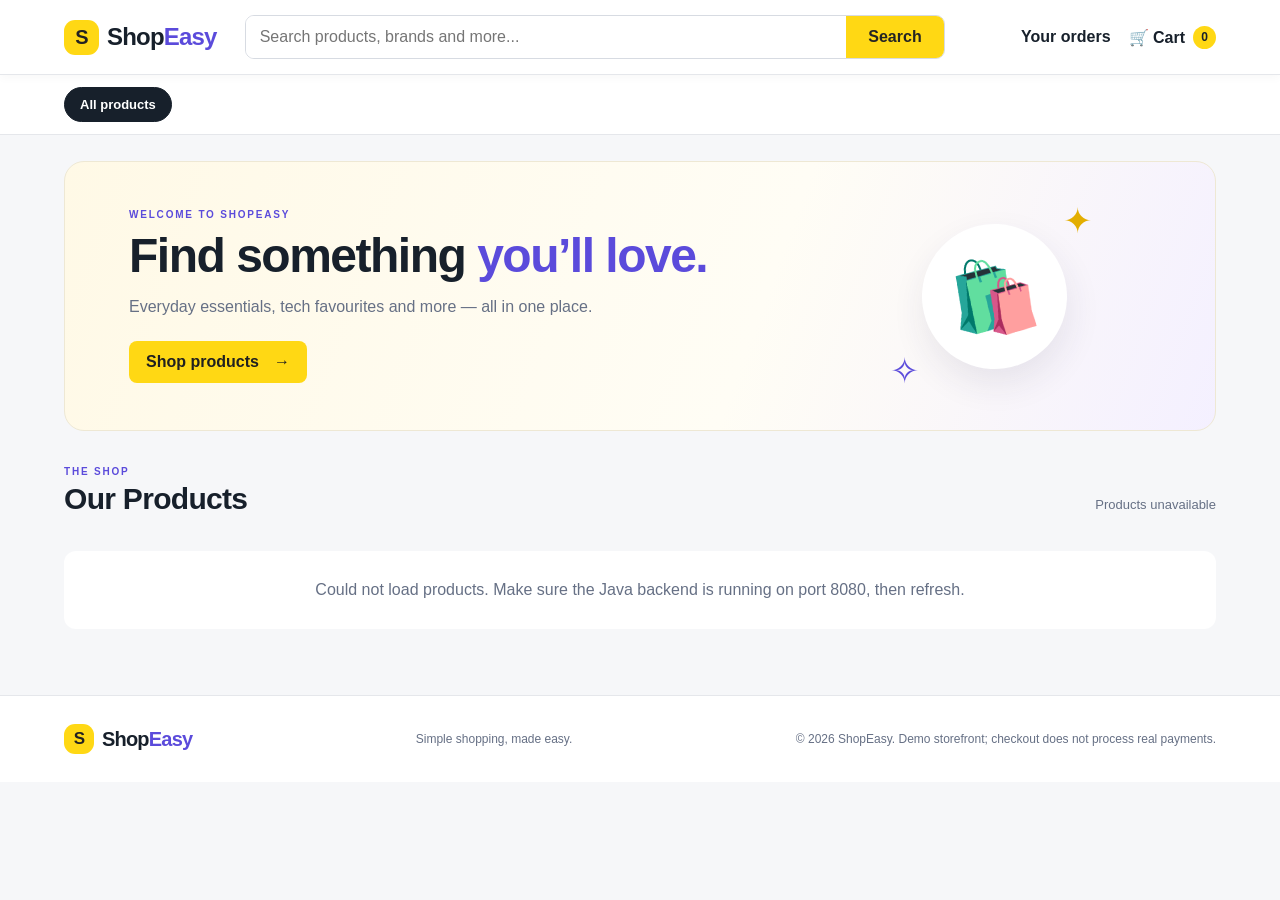
<file: index.html>
<!DOCTYPE html>
<html lang="en">
<head>
<meta charset="UTF-8">
<meta name="viewport" content="width=device-width, initial-scale=1">
<meta name="theme-color" content="#ffd814">
<title>ShopEasy — Online Shopping</title>
<link rel="stylesheet" href="style.css">
</head>
<body>
<header class="site-header">
  <a class="brand" href="#"><span class="brand-mark">S</span> Shop<span>Easy</span></a>
  <form class="search-box" id="search-form">
    <input type="search" id="search-input" placeholder="Search products, brands and more..." aria-label="Search products">
    <button type="submit" class="search-button">Search</button>
  </form>
  <div class="header-actions">
    <button class="header-link" id="orders-button" type="button">Your orders</button>
    <button class="cart-link" id="cart-button" type="button">🛒 Cart <span id="cart-count">0</span></button>
  </div>
</header>
<nav class="category-nav" aria-label="Product categories">
  <button class="category-chip active" data-category="All" type="button">All products</button>
  <div id="category-list" class="category-list"></div>
</nav>
<main class="page-container">
  <section class="hero">
    <div class="hero-copy">
      <p class="eyebrow">WELCOME TO SHOPEASY</p>
      <h1>Find something <span>you’ll love.</span></h1>
      <p>Everyday essentials, tech favourites and more — all in one place.</p>
      <a class="hero-button" href="#product-section">Shop products <span>→</span></a>
    </div>
    <div class="hero-art" aria-hidden="true"><span class="hero-circle">🛍️</span><span class="hero-spark spark-one">✦</span><span class="hero-spark spark-two">✧</span></div>
  </section>
  <section id="product-section" class="products-section">
    <div class="section-heading"><div><p class="eyebrow">THE SHOP</p><h2>Our Products</h2></div><p id="result-count" class="result-count">Loading products…</p></div>
    <div id="product-list" class="product-grid"><p class="status-message">Loading products…</p></div>
    <div id="empty-search" class="empty-state hidden"><div class="empty-icon">🔎</div><h3>No products found</h3><p>Try another search or choose a different category.</p><button type="button" class="secondary-button" id="clear-filters">Clear filters</button></div>
  </section>
</main>
<footer class="site-footer"><a class="brand footer-brand" href="#"><span class="brand-mark">S</span> Shop<span>Easy</span></a><p>Simple shopping, made easy.</p><small>© 2026 ShopEasy. Demo storefront; checkout does not process real payments.</small></footer>
<div class="overlay hidden" id="overlay"></div>
<aside class="side-panel hidden" id="cart-panel" aria-label="Shopping cart" aria-modal="true" role="dialog">
  <div class="panel-heading"><div><p class="eyebrow">YOUR SELECTION</p><h2>Your cart <span id="panel-cart-count">(0)</span></h2></div><button class="icon-button" id="close-cart" type="button" aria-label="Close cart">✕</button></div>
  <div id="cart-items" class="cart-items"></div>
  <div class="cart-footer"><div class="total-row"><span>Subtotal</span><strong id="cart-subtotal">₹0.00</strong></div><p class="checkout-note">Shipping and taxes are calculated at checkout.</p><button id="checkout-button" class="checkout-button" type="button">Proceed to checkout</button><button id="continue-shopping" class="text-button" type="button">Continue shopping</button></div>
</aside>
<section class="modal hidden" id="checkout-modal" role="dialog" aria-modal="true" aria-labelledby="checkout-title">
  <div class="modal-heading"><div><p class="eyebrow">ALMOST THERE</p><h2 id="checkout-title">Delivery details</h2></div><button class="icon-button" id="close-checkout" type="button" aria-label="Close checkout">✕</button></div>
  <form id="checkout-form" class="checkout-form">
    <label>Full name<input name="name" required autocomplete="name" placeholder="Your full name"></label>
    <label>Phone number<input name="phone" required inputmode="tel" autocomplete="tel" placeholder="Your phone number"></label>
    <label>Delivery address<textarea name="address" required autocomplete="street-address" placeholder="House number, street, area, city, PIN code"></textarea></label>
    <p class="checkout-note">This is a demo checkout. No payment will be collected.</p><button class="checkout-button" type="submit">Place demo order</button>
  </form>
</section>
<section class="modal hidden" id="orders-modal" role="dialog" aria-modal="true" aria-labelledby="orders-title">
  <div class="modal-heading"><div><p class="eyebrow">YOUR SHOPPING</p><h2 id="orders-title">Your orders</h2></div><button class="icon-button" id="close-orders" type="button" aria-label="Close orders">✕</button></div><div id="orders-list" class="orders-list"></div>
</section>
<div class="toast" id="toast" role="status" aria-live="polite"></div>
<script src="script.js"></script>
</body>
</html>
</file>
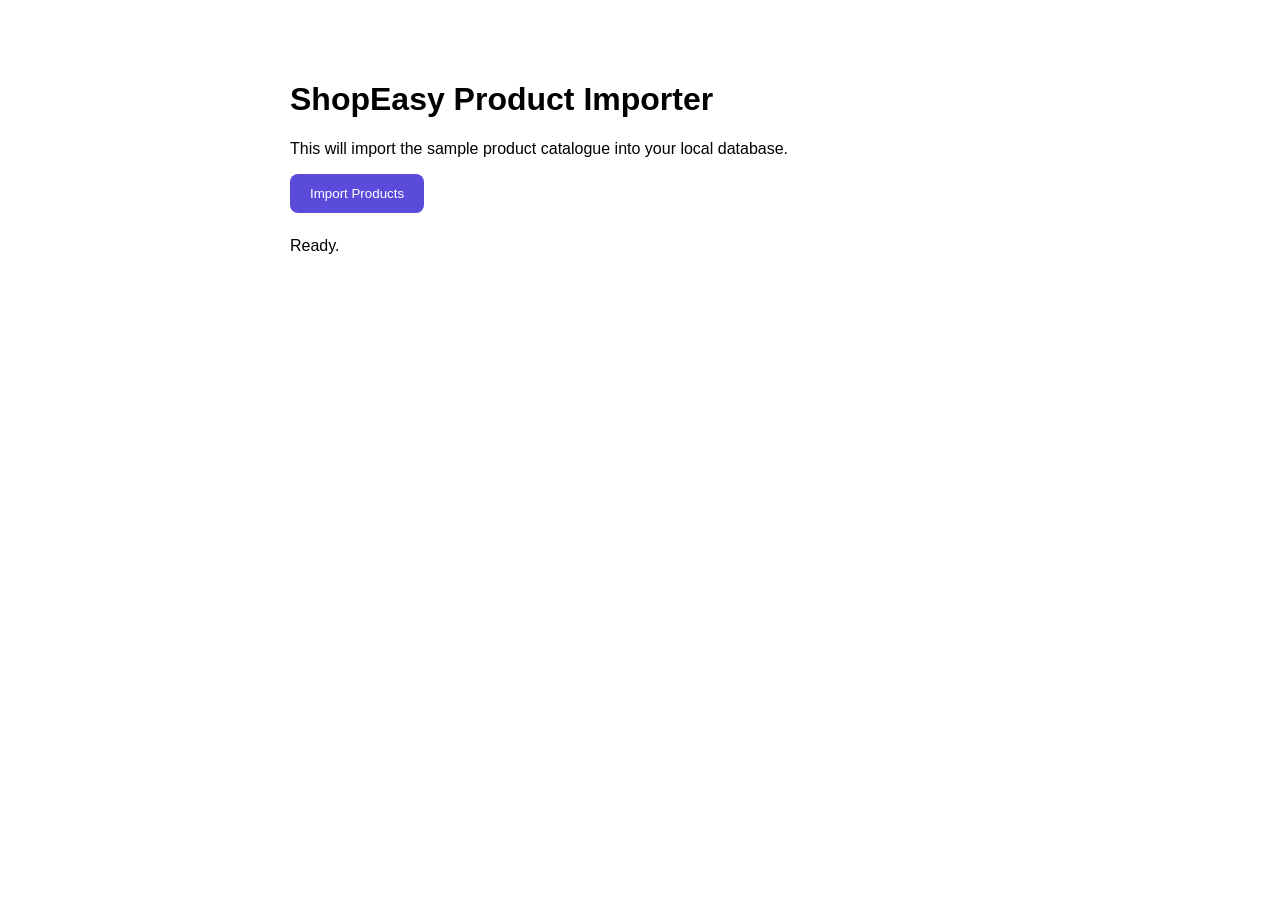
<file: seed-products.html>
<!DOCTYPE html>
<html lang="en">

<head>
    <meta charset="UTF-8">
    <title>ShopEasy Product Importer</title>
    <style>
        body {
            font-family: Arial, sans-serif;
            max-width: 700px;
            margin: 40px auto;
            padding: 20px;
        }
        
        button {
            padding: 12px 20px;
            background: #5b4bdb;
            color: white;
            border: none;
            border-radius: 8px;
            cursor: pointer;
        }
        
        #status {
            white-space: pre-wrap;
            line-height: 1.6;
            margin-top: 20px;
        }
    </style>
</head>

<body>
    <h1>ShopEasy Product Importer</h1>
    <p>This will import the sample product catalogue into your local database.</p>
    <button id="importButton">Import Products</button>
    <div id="status">Ready.</div>

    <script>
        const API = "http://localhost:8080/api";
        const button = document.getElementById("importButton");
        const statusBox = document.getElementById("status");

        button.addEventListener("click", async() => {
            button.disabled = true;
            let added = 0;
            let skipped = 0;
            let failed = 0;

            try {
                statusBox.textContent = "Loading sample products...";

                const sourceResponse = await fetch(
                    "https://dummyjson.com/products?limit=0"
                );
                if (!sourceResponse.ok) {
                    throw new Error("Could not load the sample catalogue.");
                }

                const sourceData = await sourceResponse.json();
                const products = sourceData.products;

                const localResponse = await fetch(
                    `${API}/products?size=1000&page=0`
                );
                if (!localResponse.ok) {
                    throw new Error("Could not read your ShopEasy database.");
                }

                const localData = await localResponse.json();
                const names = new Set(
                    (localData.content || []).map(
                        p => p.name.trim().toLowerCase()
                    )
                );

                for (let i = 0; i < products.length; i++) {
                    const p = products[i];
                    const name = (p.title || "").trim();

                    if (!name || names.has(name.toLowerCase())) {
                        skipped++;
                        continue;
                    }

                    const product = {
                        name: name,
                        category: p.category || "General",
                        description: p.description || "",
                        price: Math.round(Number(p.price || 0) * 85 * 100) / 100,
                        imageUrl: p.thumbnail || p.images ? .[0] || "",
                        brand: p.brand || "ShopEasy",
                        rating: Number(p.rating || 4),
                        stock: Number(p.stock || 0)
                    };

                    try {
                        const response = await fetch(`${API}/products`, {
                            method: "POST",
                            headers: {
                                "Content-Type": "application/json"
                            },
                            body: JSON.stringify(product)
                        });

                        if (response.ok) {
                            added++;
                            names.add(name.toLowerCase());
                        } else {
                            failed++;
                        }
                    } catch {
                        failed++;
                    }

                    statusBox.textContent =
                        `Processing ${i + 1} of ${products.length}\n` +
                        `Added: ${added}\nSkipped: ${skipped}\nFailed: ${failed}`;
                }

                statusBox.textContent += "\n\nImport finished!";
            } catch (error) {
                statusBox.textContent = "Import stopped:\n" + error.message;
            } finally {
                button.disabled = false;
            }
        });
    </script>
</body>

</html>
</file>
<file: style.css>
/* ShopEasy responsive storefront */
:root{--ink:#17202b;--muted:#667085;--line:#e5e7eb;--page:#f6f7f9;--yellow:#ffd814;--yellow-hover:#f7ca00;--purple:#5b4bdb;--white:#fff;--shadow:0 8px 24px rgba(22,34,51,.07)}
*{box-sizing:border-box}html{scroll-behavior:smooth}body{margin:0;color:var(--ink);background:var(--page);font-family:Arial,Helvetica,sans-serif}button,input,textarea{font:inherit}button{cursor:pointer}button:focus-visible,a:focus-visible,input:focus-visible,textarea:focus-visible{outline:3px solid #8ba4ff;outline-offset:2px}a{color:inherit;text-decoration:none}.hidden{display:none!important}
.site-header{position:sticky;top:0;z-index:20;display:flex;align-items:center;gap:28px;padding:15px clamp(16px,5vw,68px);background:#fff;border-bottom:1px solid var(--line);box-shadow:0 2px 10px #00000009}.brand{display:inline-flex;align-items:center;gap:8px;flex-shrink:0;font-size:24px;font-weight:800;letter-spacing:-.8px}.brand>span:last-child{color:var(--purple);margin-left:-8px}.brand-mark{display:grid;place-items:center;width:35px;height:35px;border-radius:11px;color:#222;background:var(--yellow);font-size:20px}
.search-box{display:flex;flex:1;max-width:700px;min-width:150px;height:44px;border:1px solid #d7dbe2;border-radius:9px;overflow:hidden;background:#fff}.search-box input{width:100%;min-width:0;border:0;padding:0 14px;color:var(--ink);outline:none}.search-button{padding:0 22px;border:0;color:#242424;background:var(--yellow);font-weight:700}.search-button:hover,.checkout-button:hover,.hero-button:hover,.add-to-cart-btn:hover{background:var(--yellow-hover)}
.header-actions{display:flex;align-items:center;gap:18px;margin-left:auto;white-space:nowrap}.header-link,.cart-link{padding:8px 0;border:0;background:transparent;color:var(--ink);font-weight:700}.cart-link{display:flex;align-items:center;gap:8px}#cart-count{display:inline-grid;place-items:center;min-width:23px;height:23px;padding:0 5px;border-radius:20px;background:var(--yellow);font-size:12px}
.category-nav{display:flex;align-items:center;gap:9px;overflow-x:auto;padding:12px clamp(16px,5vw,68px);background:#fff;border-bottom:1px solid var(--line);scrollbar-width:thin}.category-list{display:flex;gap:9px}.category-chip{flex:0 0 auto;padding:9px 15px;border:1px solid var(--line);border-radius:22px;background:#fff;color:#3c4654;font-size:13px;font-weight:700}.category-chip:hover,.category-chip.active{border-color:var(--ink);background:var(--ink);color:#fff}
.page-container{width:min(1440px,100%);margin:0 auto;padding:26px clamp(16px,5vw,68px) 50px}.hero{display:flex;align-items:center;justify-content:space-between;min-height:270px;overflow:hidden;padding:36px clamp(24px,5vw,65px);border:1px solid #eee8d4;border-radius:20px;background:linear-gradient(110deg,#fff9e6,#fffdf5 60%,#f4f0ff)}.hero-copy{max-width:650px}.eyebrow{margin:0 0 10px;color:var(--purple);font-size:10px;font-weight:800;letter-spacing:1.8px}.hero h1{margin:0 0 12px;font-size:clamp(32px,4vw,48px);line-height:1.08;letter-spacing:-1.5px}.hero h1 span{color:var(--purple)}.hero-copy>p:not(.eyebrow){max-width:470px;margin:0 0 22px;color:var(--muted);line-height:1.6}.hero-button{display:inline-flex;align-items:center;gap:15px;padding:12px 17px;border-radius:8px;background:var(--yellow);color:#202020;font-weight:800}.hero-art{position:relative;display:grid;place-items:center;width:210px;height:190px;margin-right:5%}.hero-circle{display:grid;place-items:center;width:145px;height:145px;border-radius:50%;background:#fff;box-shadow:0 15px 35px #2d2b4a17;font-size:72px;transform:rotate(-8deg)}.hero-spark{position:absolute;color:#e3ae00;font-size:35px}.spark-one{top:0;right:8px}.spark-two{bottom:0;left:0;color:var(--purple)}
.products-section{padding-top:35px}.section-heading{display:flex;align-items:end;justify-content:space-between;gap:16px;margin-bottom:19px}.section-heading .eyebrow{margin-bottom:5px}.section-heading h2{margin:0;font-size:clamp(24px,3vw,30px);letter-spacing:-.7px}.result-count{margin:0 0 4px;color:var(--muted);font-size:13px}
.product-grid{display:grid;grid-template-columns:repeat(4,minmax(0,1fr));gap:20px}.product-card{display:flex;min-width:0;flex-direction:column;overflow:hidden;border:1px solid var(--line);border-radius:13px;background:#fff;transition:transform .18s,box-shadow .18s}.product-card:hover{transform:translateY(-3px);box-shadow:var(--shadow)}.product-image-wrap{display:grid;place-items:center;height:205px;padding:14px;background:#fff;border-bottom:1px solid #f0f1f3}.product-image{display:block;width:100%;height:100%;object-fit:contain}.product-details{display:flex;flex:1;flex-direction:column;padding:15px}.product-category{margin:0 0 7px;color:var(--muted);font-size:10px;text-transform:uppercase;letter-spacing:.8px}.product-details h3{min-height:38px;margin:0 0 8px;font-size:15px;line-height:1.35}.product-description{display:-webkit-box;min-height:34px;margin:0 0 10px;overflow:hidden;color:var(--muted);font-size:12px;line-height:1.45;-webkit-box-orient:vertical;-webkit-line-clamp:2}.product-rating{margin:0 0 10px;color:#8a6410;font-size:12px}.product-bottom{display:flex;flex-direction:column;gap:11px;margin-top:auto;padding-top:8px}.product-price{margin:0;color:var(--ink);font-size:19px;font-weight:800}.add-to-cart-btn{width:100%;min-height:40px;padding:10px 12px;border:1px solid #f0c400;border-radius:7px;background:var(--yellow);color:#222;font-size:13px;font-weight:800;box-shadow:0 2px 0 #0000000a}.add-to-cart-btn:active{transform:translateY(1px)}.status-message{grid-column:1/-1;padding:30px;border-radius:12px;background:#fff;color:var(--muted);text-align:center}.empty-state{padding:45px 20px;text-align:center}.empty-icon{margin-bottom:12px;font-size:35px}.empty-state h3{margin:0 0 8px}.empty-state p{color:var(--muted)}.secondary-button{padding:10px 14px;border:1px solid var(--line);border-radius:7px;background:#fff;font-weight:700}
.site-footer{display:flex;flex-wrap:wrap;align-items:center;justify-content:space-between;gap:15px;padding:28px clamp(16px,5vw,68px);background:#fff;border-top:1px solid var(--line)}.footer-brand{font-size:20px}.footer-brand .brand-mark{width:30px;height:30px;font-size:17px}.site-footer p,.site-footer small{margin:0;color:var(--muted);font-size:12px}
.overlay{position:fixed;inset:0;z-index:40;background:#1218216b;backdrop-filter:blur(2px)}.side-panel{position:fixed;top:0;right:0;z-index:41;display:flex;flex-direction:column;width:min(480px,100%);height:100dvh;padding:25px;background:#fff;box-shadow:-10px 0 35px #00000014}.panel-heading,.modal-heading{display:flex;align-items:center;justify-content:space-between;gap:16px;padding-bottom:20px;border-bottom:1px solid var(--line)}.panel-heading h2,.modal-heading h2{margin:0;font-size:25px}.panel-heading .eyebrow,.modal-heading .eyebrow{margin-bottom:6px}.icon-button{display:grid;place-items:center;width:38px;height:38px;flex-shrink:0;border:1px solid var(--line);border-radius:50%;background:#fff;font-size:17px}.cart-items{flex:1;overflow:auto}.cart-item{display:grid;grid-template-columns:78px minmax(0,1fr) auto;align-items:center;gap:13px;padding:17px 0;border-bottom:1px solid var(--line)}.cart-item img{width:78px;height:78px;border:1px solid var(--line);border-radius:9px;object-fit:contain}.cart-item h3{margin:0 0 6px;font-size:14px;line-height:1.35}.cart-item-price{margin:0 0 9px;font-size:13px;font-weight:800}.quantity-controls{display:inline-flex;align-items:center;gap:10px}.quantity-controls button{width:27px;height:27px;border:1px solid var(--line);border-radius:6px;background:#fff}.quantity-controls span{min-width:12px;text-align:center;font-size:13px}.remove-item{align-self:start;padding:4px;border:0;background:transparent;color:#b42318;font-size:12px}.cart-footer{padding-top:18px;border-top:1px solid var(--line)}.total-row{display:flex;justify-content:space-between;font-size:17px}.total-row strong{font-size:21px}.checkout-note{color:var(--muted);font-size:12px;line-height:1.5}.checkout-button{width:100%;min-height:44px;padding:12px 15px;border:1px solid #f0c400;border-radius:8px;background:var(--yellow);color:#222;font-weight:800}.text-button{display:block;margin:13px auto 0;padding:6px;border:0;background:transparent;color:var(--purple);font-weight:700}
.modal{position:fixed;top:50%;left:50%;z-index:51;width:min(560px,calc(100% - 28px));max-height:88dvh;overflow:auto;padding:25px;border-radius:16px;background:#fff;box-shadow:0 25px 80px #0003;transform:translate(-50%,-50%)}.checkout-form{display:grid;gap:15px;padding-top:20px}.checkout-form label{display:grid;gap:7px;font-size:13px;font-weight:700}.checkout-form input,.checkout-form textarea{width:100%;padding:12px;border:1px solid #d4d8e0;border-radius:8px;color:var(--ink)}.checkout-form textarea{min-height:90px;resize:vertical}.orders-list{padding-top:10px}.order-card{padding:15px 0;border-bottom:1px solid var(--line)}.order-card h3{margin:0 0 6px;font-size:15px}.order-card p{margin:5px 0;color:var(--muted);font-size:13px}.order-status{color:#18794e!important;font-weight:700}.toast{position:fixed;bottom:24px;left:50%;z-index:70;max-width:calc(100% - 30px);padding:12px 18px;border-radius:9px;background:#202833;color:#fff;font-size:13px;opacity:0;pointer-events:none;transform:translate(-50%,12px);transition:opacity .2s,transform .2s}.toast.show{opacity:1;transform:translate(-50%,0)}
@media(max-width:1100px){.site-header{gap:16px}.product-grid{grid-template-columns:repeat(3,minmax(0,1fr))}.header-link{display:none}}
@media(max-width:760px){.site-header{flex-wrap:wrap;gap:12px;padding-top:12px;padding-bottom:12px}.brand{font-size:21px}.header-actions{margin-left:auto}.search-box{order:3;flex-basis:100%;max-width:none}.category-nav{padding-top:10px;padding-bottom:10px}.page-container{padding-top:16px}.hero{min-height:220px;padding:28px 23px}.hero-art{width:100px;height:110px;margin:0}.hero-circle{width:90px;height:90px;font-size:46px}.hero-spark{font-size:22px}.product-grid{grid-template-columns:repeat(2,minmax(0,1fr));gap:12px}.product-image-wrap{height:160px;padding:10px}.product-details{padding:12px}.product-details h3{min-height:50px;font-size:13px}.product-description{min-height:34px;font-size:11px}.product-price{font-size:16px}.add-to-cart-btn{min-height:38px;padding:8px 5px;font-size:12px}.site-footer{display:grid;grid-template-columns:1fr;gap:10px}}
@media(max-width:390px){.hero-art{display:none}.product-grid{gap:9px}.product-details{padding:10px}.product-image-wrap{height:140px}.product-description{display:none}.product-details h3{min-height:48px}}
</file>
